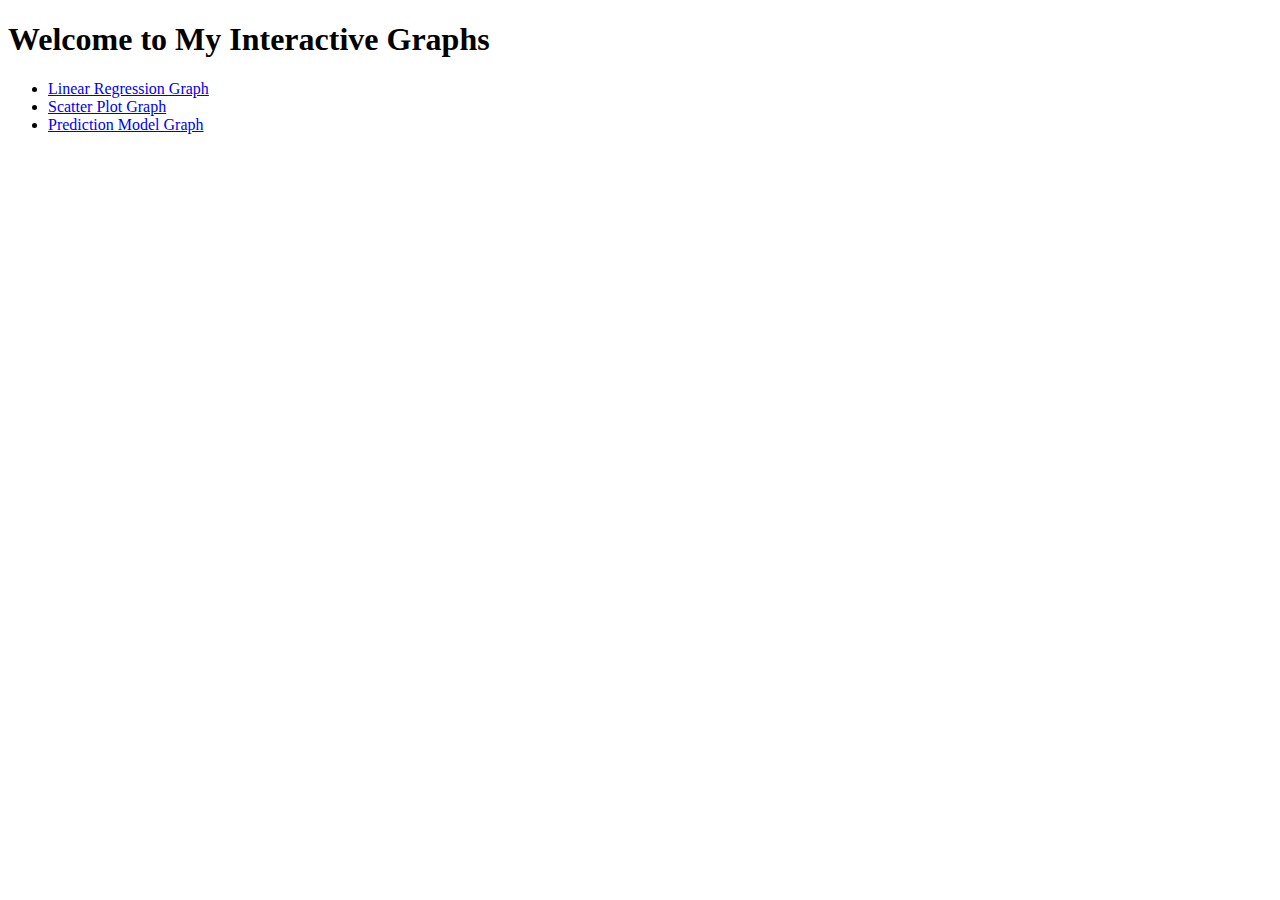
<file: index.html>
<!DOCTYPE html>
<html>
<head>
    <title>My Graphs Collection</title>
</head>
<body>
    <h1>Welcome to My Interactive Graphs</h1>
    <ul>
        <li><a href="./my-graphs/graphs/regression.html">Linear Regression Graph</a></li>
        <li><a href="./my-graphs/graphs/scatter.html">Scatter Plot Graph</a></li>
        <li><a href="./my-graphs/graphs/regression.html">Prediction Model Graph</a></li>
    </ul>
</body>
</html>
</file>
